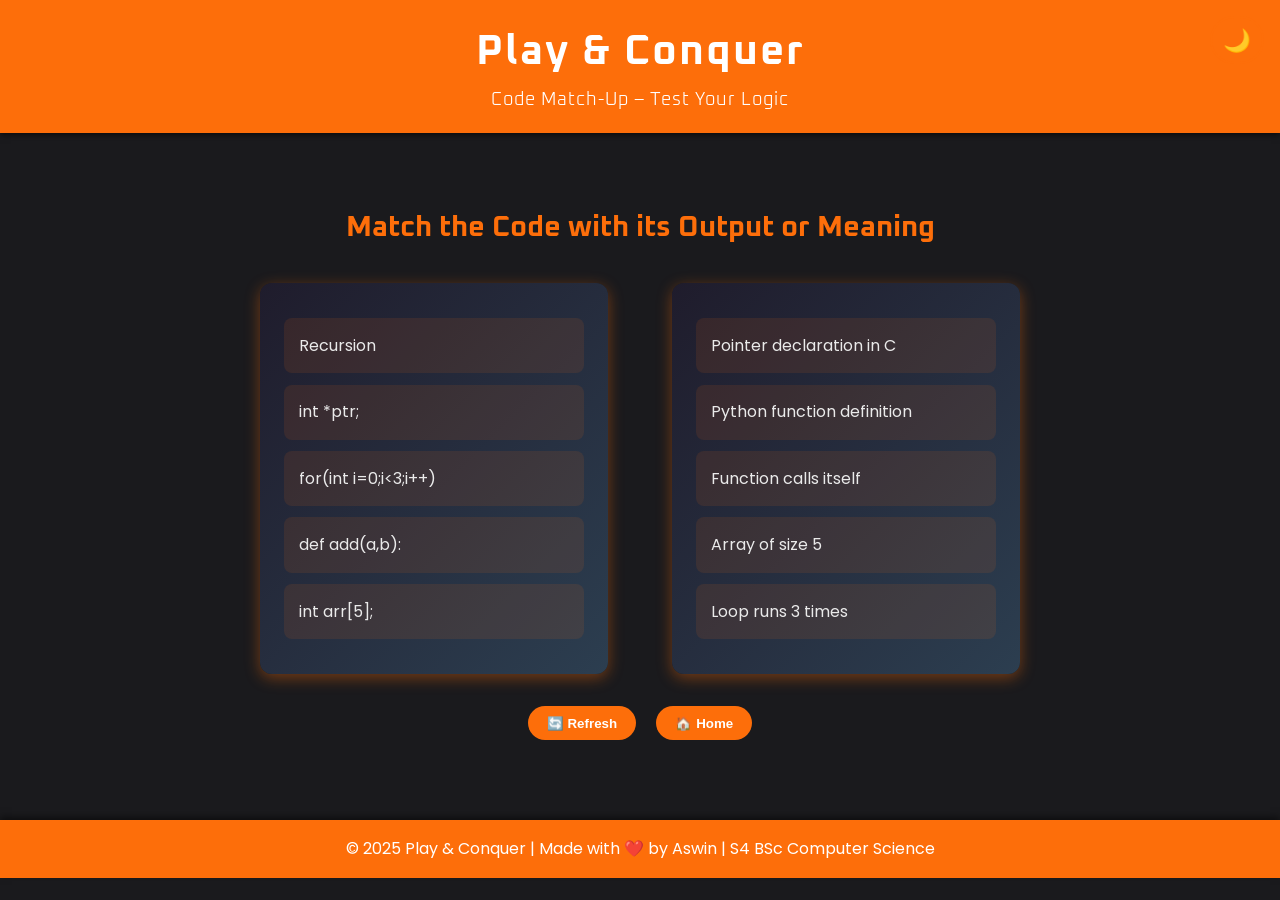
<file: codematch.html>
<!DOCTYPE html>
<html lang="en">
<head>
  <meta charset="UTF-8" />
  <meta name="viewport" content="width=device-width, initial-scale=1" />
  <title>Code Match-Up – Play & Conquer</title>

  <link rel="icon" href="../images/favicon.png" />
  <link href="https://fonts.googleapis.com/css2?family=Oxanium&family=Poppins&display=swap" rel="stylesheet" />
  <link rel="stylesheet" href="../css/style.css" />
  <link rel="stylesheet" href="../css/codematch.css" />
</head>
<body>
  <header>
    <h1>Play & Conquer</h1>
    <p>Code Match-Up – Test Your Logic</p>
    <button id="theme-toggle">🌙</button>
  </header>

  <main>
    <h2 class="title">Match the Code with its Output or Meaning</h2>
    <div class="match-container">
      <div class="column left" id="left-items"></div>
      <div class="column right" id="right-items"></div>
    </div>

    <div class="buttons">
      <button onclick="refreshGame()">🔄 Refresh</button>
      <a href="../index.html"><button>🏠 Home</button></a>
    </div>
  </main>

  <footer>
    © 2025 Play & Conquer | Made with ❤️ by Aswin | S4 BSc Computer Science
  </footer>

  <script src="../js/theme.js"></script>
  <script src="../js/codematch.js"></script>
</body>
</html>
</file>
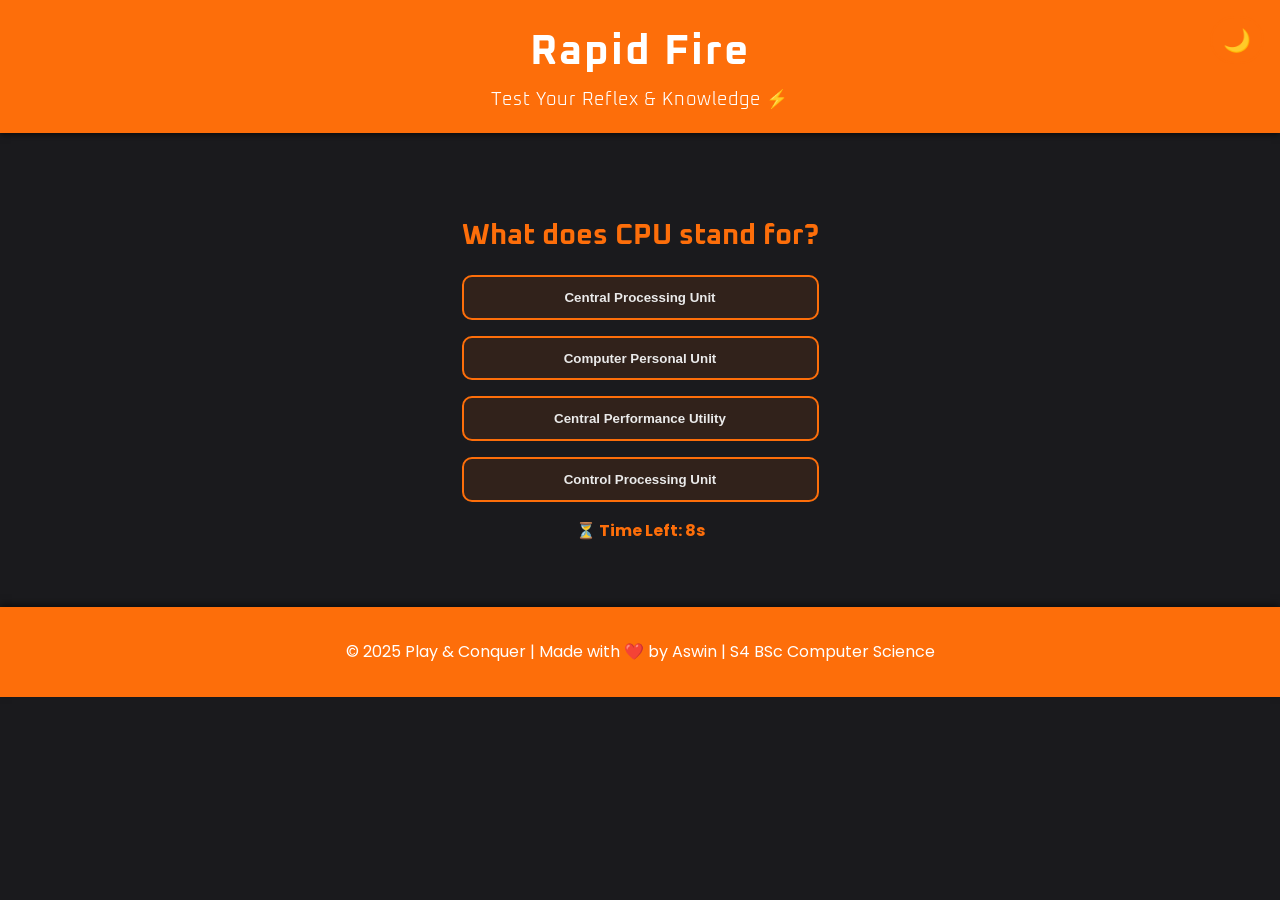
<file: rapidfire.html>
<!DOCTYPE html>
<html lang="en">
<head>
  <meta charset="UTF-8" />
  <meta name="viewport" content="width=device-width, initial-scale=1" />
  <title>Rapid Fire – Play & Conquer</title>
  <link rel="icon" href="../images/favicon.png" />
  <link href="https://fonts.googleapis.com/css2?family=Oxanium&family=Poppins&display=swap" rel="stylesheet" />
  <link rel="stylesheet" href="../css/rapidfire.css" />
</head>
<body>
  <header>
    <h1>Rapid Fire</h1>
    <p>Test Your Reflex & Knowledge ⚡</p>
    <button id="theme-toggle">🌙</button>
  </header>

  <main>
    <div class="game-container">
      <div id="question-box">
        <h2 id="question">Loading...</h2>
        <div class="options" id="options"></div>
        <div class="timer">⏳ Time Left: <span id="timer">5</span>s</div>
      </div>

      <div id="result-box" class="hidden">
        <h2>🔥 Rapid Fire Result</h2>
        <p id="score-text"></p>
        <button onclick="startGame()">Play Again 🔄</button>
        <a href="../index.html"><button>🏠 Home</button></a>
      </div>
    </div>
  </main>

  <footer>
    <p>© 2025 Play & Conquer | Made with ❤️ by Aswin | S4 BSc Computer Science</p>
  </footer>

  <script src="../js/rapidfire.js"></script>
  <script src="../js/theme.js"></script>
</body>
</html>
</file>
<file: css/style.css>
/* 🌑 Root Variables */
:root {
  --font-primary: 'Poppins', sans-serif;
  --font-accent: 'Oxanium', cursive;

  --color-bg: #1a1a1d;
  --color-text: #eaeaea;

  --color-primary: #fd6e0a;
  --color-primary-hover: #ff8c42;

  --transition-time: 0.3s;
}

/* 🌞 Light Theme */
body.light {
  --color-bg: #f9f9f9;
  --color-text: #222;
}

/* 🖥️ Body Styling */
body {
  font-family: var(--font-primary);
  margin: 0;
  padding: 0;
  background-color: var(--color-bg);
  color: var(--color-text);
  line-height: 1.6;
  min-height: 100vh;
  display: flex;
  flex-direction: column;
  transition: background-color var(--transition-time), color var(--transition-time);
}

/* 🎯 Header */
header {
  background: var(--color-primary);
  color: white;
  padding: 1.2rem 0;
  text-align: center;
  font-family: var(--font-accent);
  box-shadow: 0 2px 6px rgba(0,0,0,0.6);
  position: sticky;
  top: 0;
  z-index: 1000;
}

header h1 {
  margin: 0;
  font-size: 2.6rem;
  letter-spacing: 2px;
  user-select: none;
}

header p {
  margin: 0;
  font-weight: 300;
  font-size: 1.1rem;
  letter-spacing: 1px;
  user-select: none;
}

/* 🌗 Theme Toggle Button */
#theme-toggle {
  position: fixed;
  top: 1rem;
  right: 1rem;
  background: transparent;
  border: 2px solid var(--color-primary);
  color: var(--color-primary);
  font-size: 1.4rem;
  padding: 0.3rem 0.7rem;
  border-radius: 50px;
  cursor: pointer;
  transition: background-color var(--transition-time), color var(--transition-time);
  font-family: var(--font-primary);
  z-index: 1100;
}

#theme-toggle:hover {
  background-color: var(--color-primary);
  color: #1a1a1d;
}

/* 📦 Main Container */
main {
  max-width: 900px;
  margin: 3rem auto;
  padding: 0 1rem;
}

/* 🏷️ Section Title */
.game-zones h3 {
  font-family: var(--font-accent);
  font-size: 2rem;
  text-align: center;
  margin-bottom: 2rem;
  color: var(--color-primary);
  letter-spacing: 1.5px;
  user-select: none;
}

/* 🎮 Game Zones Layout */
.game-zones {
  display: grid;
  grid-template-columns: repeat(auto-fit, minmax(280px, 1fr));
  gap: 2rem;
}

/* 🧡 Default Zone Box */
.zone {
  background: linear-gradient(135deg, #1f1c2c, #2c3e50);
  border-radius: 14px;
  padding: 1.8rem 2rem;
  box-shadow:
    0 4px 12px rgba(253, 110, 10, 0.3),
    inset 0 0 10px rgba(253, 110, 10, 0.05);
  color: var(--color-text);
  position: relative;
  overflow: hidden;
  cursor: pointer;
  transition: transform 0.35s ease, box-shadow 0.4s ease;
}

.zone:hover {
  transform: translateY(-6px) scale(1.04);
  box-shadow:
    0 12px 25px rgba(253, 110, 10, 0.6),
    inset 0 0 14px rgba(253, 110, 10, 0.2);
}

/* ✨ Shine Effect */
.zone::before {
  content: '';
  position: absolute;
  top: -50%;
  left: -75%;
  width: 200%;
  height: 200%;
  background: linear-gradient(
    120deg,
    transparent 30%,
    rgba(253, 110, 10, 0.15) 50%,
    transparent 70%
  );
  transform: rotate(25deg) translateX(-150%);
  transition: transform 1.2s ease;
  pointer-events: none;
}

.zone:hover::before {
  transform: rotate(25deg) translateX(150%);
}

/* 🏆 Zone Titles */
.zone h4 {
  font-family: var(--font-accent);
  font-size: 1.8rem;
  margin-bottom: 1.2rem;
  color: var(--color-primary);
}

/* 🔗 Zone Links */
.zone ul {
  list-style: none;
  padding: 0;
  margin: 0;
}

.zone ul li {
  margin-bottom: 0.8rem;
}

.zone ul li a {
  display: inline-block;
  padding: 0.5rem 1rem;
  color: #f5b97d;
  font-weight: 600;
  font-size: 1.1rem;
  text-decoration: none;
  border-radius: 6px;
  transition: background-color 0.25s ease, color 0.25s ease;
}

.zone ul li a:hover,
.zone ul li a:focus {
  background-color: var(--color-primary);
  color: #1f1c2c;
  font-weight: 700;
  outline: none;
}

/* ⚙️ Footer */
footer {
  text-align: center;
  padding: 1rem 0;
  background-color: var(--color-primary);
  color: white;
  font-family: var(--font-primary);
  font-size: 1rem;
  box-shadow: 0 -3px 7px rgba(0,0,0,0.5);
  user-select: none;
}

/* 🌞 Light Theme Tweaks */
body.light header {
  background: var(--color-primary);
  color: white;
}

body.light #theme-toggle {
  border-color: var(--color-primary);
  color: var(--color-primary);
}

body.light #theme-toggle:hover {
  background-color: var(--color-primary);
  color: white;
}

body.light .zone {
  background-color: rgba(74, 144, 226, 0.05);
  color: var(--color-text);
  box-shadow: 0 4px 12px rgba(74, 144, 226, 0.1);
}

body.light .zone:hover {
  box-shadow: 0 8px 25px rgba(74, 144, 226, 0.2);
}

body.light .zone h4 {
  color: var(--color-primary);
}

body.light .zone ul li a {
  color: var(--color-primary);
}

body.light .zone ul li a:hover,
body.light .zone ul li a:focus {
  background-color: var(--color-primary);
  color: white;
}
</file>
<file: css/codematch.css>
.match-container {
  display: flex;
  justify-content: center;
  gap: 4rem;
  flex-wrap: wrap;
  margin: 2rem 0;
}

.column {
  background: linear-gradient(135deg, #1f1c2c, #2c3e50);
  padding: 1.5rem;
  border-radius: 12px;
  box-shadow: 0 4px 15px rgba(253, 110, 10, 0.4);
  width: 300px;
}

.column h3 {
  text-align: center;
  color: var(--color-primary);
  margin-bottom: 1rem;
  font-family: var(--font-accent);
}

.item {
  background-color: rgba(253, 110, 10, 0.1);
  margin: 0.7rem 0;
  padding: 0.8rem;
  border-radius: 8px;
  cursor: pointer;
  transition: 0.3s;
  border: 2px solid transparent;
}

.item:hover {
  background-color: rgba(253, 110, 10, 0.25);
}

/* ✨ Selection Animation */
.item.selected {
  border: 3px solid var(--color-primary);
  box-shadow: 0 0 12px var(--color-primary);
  transform: scale(1.05);
  background-color: rgba(253, 110, 10, 0.15);
}

/* ✅ Correct Match */
.item.correct {
  border-color: limegreen;
  background-color: rgba(50, 205, 50, 0.2);
  color: lime;
}

/* ❌ Wrong Match */
.item.wrong {
  border-color: crimson;
  background-color: rgba(220, 20, 60, 0.15);
  color: crimson;
}

.title {
  text-align: center;
  color: var(--color-primary);
  font-family: var(--font-accent);
  font-size: 1.8rem;
}

.buttons {
  text-align: center;
  margin: 2rem;
}

.buttons button {
  background-color: var(--color-primary);
  color: white;
  border: none;
  padding: 0.6rem 1.2rem;
  margin: 0 0.5rem;
  border-radius: 30px;
  cursor: pointer;
  transition: 0.3s;
  font-weight: 600;
}

.buttons button:hover {
  background-color: var(--color-primary-hover);
}

@media (max-width: 768px) {
  .match-container {
    flex-direction: column;
    align-items: center;
  }
}
</file>
<file: css/rapidfire.css>
/* Inherit from main CSS */
@import url('./style.css');

.game-container {
  text-align: center;
  margin-top: 2rem;
}

#question {
  font-family: 'Oxanium', cursive;
  font-size: 1.8rem;
  margin-bottom: 1rem;
  color: var(--color-primary);
}

.options {
  display: flex;
  flex-direction: column;
  gap: 1rem;
  max-width: 500px;
  margin: 0 auto 1rem;
}

.options button {
  padding: 0.8rem 1.2rem;
  background-color: rgba(253, 110, 10, 0.1);
  border: 2px solid var(--color-primary);
  color: var(--color-text);
  border-radius: 10px;
  cursor: pointer;
  font-weight: 600;
  transition: 0.3s;
}

.options button:hover {
  background-color: var(--color-primary);
  color: #1a1a1d;
}

.timer {
  margin: 1rem 0;
  font-weight: bold;
  color: var(--color-primary);
}

.hidden {
  display: none;
}

#result-box {
  padding: 2rem;
}

#result-box h2 {
  color: var(--color-primary);
}

#result-box button {
  margin: 0.5rem;
  padding: 0.7rem 1.2rem;
  background-color: var(--color-primary);
  color: white;
  border: none;
  border-radius: 8px;
  cursor: pointer;
  font-weight: 600;
  transition: 0.3s;
}

#result-box button:hover {
  background-color: var(--color-primary-hover);
  color: #1a1a1d;
}
</file>
